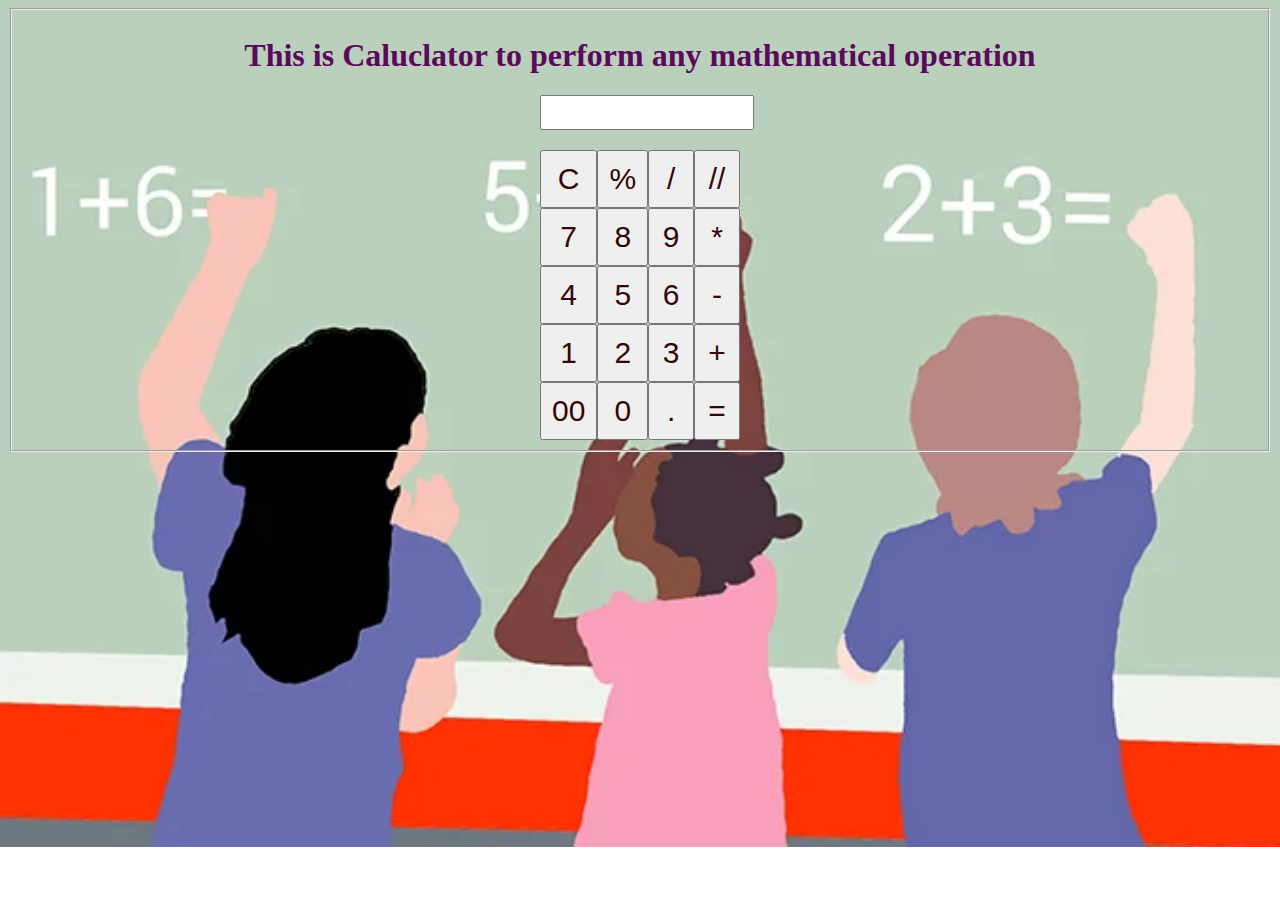
<file: project2/index.html>
<!DOCTYPE html>
<html lang="en">
<head>
  <meta charset="UTF-8">
  <meta name="viewport" content="width=device-width, initial-scale=1.0">
  <title>Simple Calculator</title>
  <link rel="stylesheet" href="style.css">
</head>
<body>
  <fieldset >
   <b> <h1>This is Caluclator to perform any mathematical operation</h1></b>
  <div class="calculator">
    <input type="text" id="display" readonly>
    <div class="buttons">
          <button onclick="clearDisplay()">C</button>
          <button onclick="appendValue('%')">%</button>
          <button onclick="appendValue('/')">/</button>
          <button onclick="calculate('//')">//</button>
    
      
        <button onclick="appendValue('7')">7</button>
        <button onclick="appendValue('8')">8</button>
        <button onclick="appendValue('9')">9</button>
        <button onclick="appendValue('*')">*</button>
        
       <button onclick="appendValue('4')">4</button>
       <button onclick="appendValue('5')">5</button>
       <button onclick="appendValue('6')">6</button>
       <button onclick="appendValue('-')">-</button>
       <button onclick="appendValue('1')">1</button>
       <button onclick="appendValue('2')">2</button>
       <button onclick="appendValue('3')">3</button>
       <button onclick="appendValue('+')">+</button>
       <button onclick="appendValue('00')">00</button>
       <button onclick="appendValue('0')">0</button>
       <button onclick="appendValue('.')">.</button>
       <button onclick="calculate()">=</button>
      </div>
  </div>
  <script src="javascrip.js"></script>
  </fieldset>
</body>
</html>
</file>
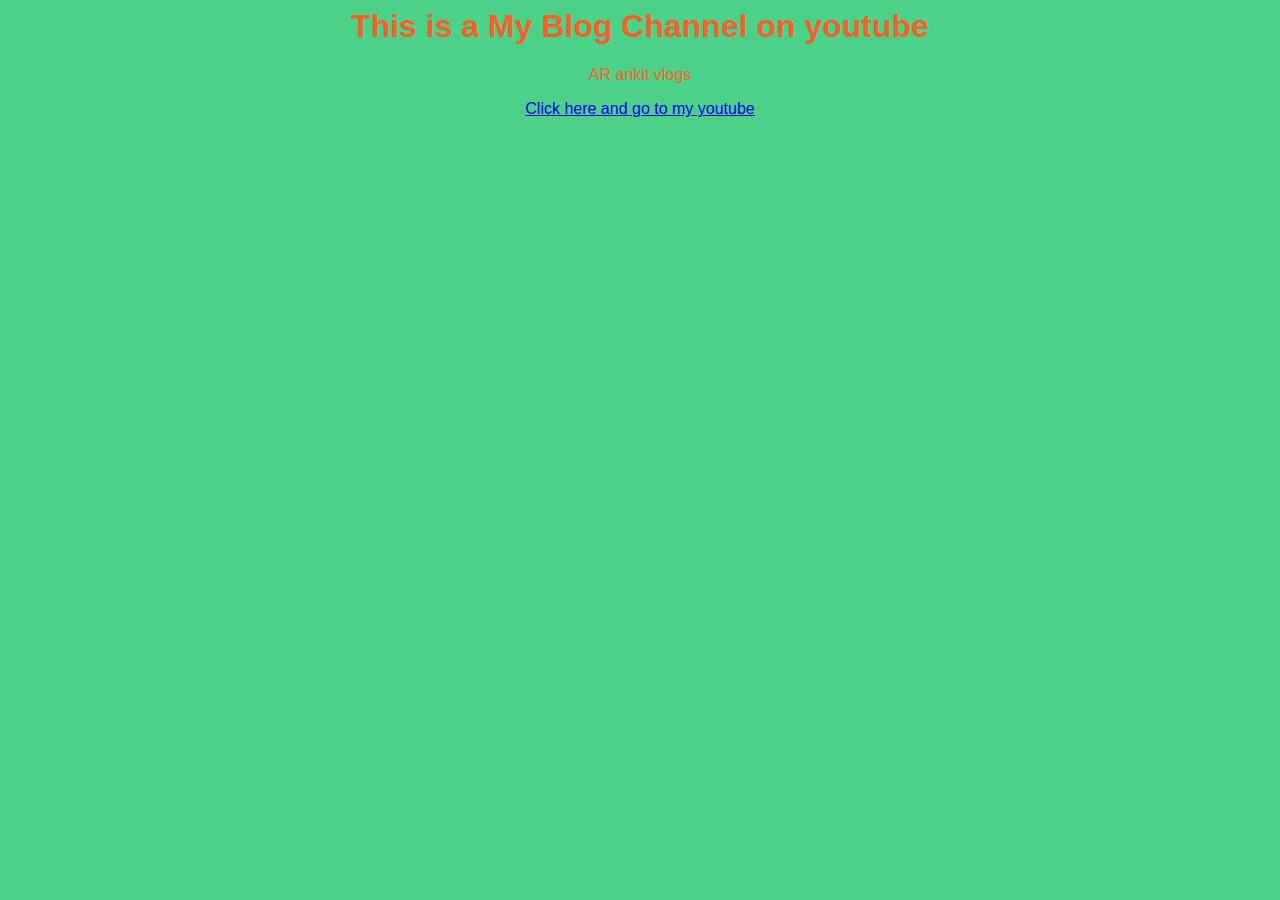
<file: porfolio/blogs.html>
<html>
    <haed>
        <style>
            body{
                background-color: rgb(76, 209, 136);
                text-align: center;
                text-decoration: solid;
                font-size: medium;
                font-family: 'Franklin Gothic Medium', 'Arial Narrow', Arial, sans-serif;
                color: rgb(247, 97, 43);
            }
        </style>

    </haed>
    <title>Blogging</title>
    <body >
        <h1> This is a My Blog Channel on youtube</h1>
        <p>AR ankit vlogs</p>
        <a href="https://www.youtube.com/@ankitraj4911">Click here and go to my youtube</a>
    </body>
</html>
</file>
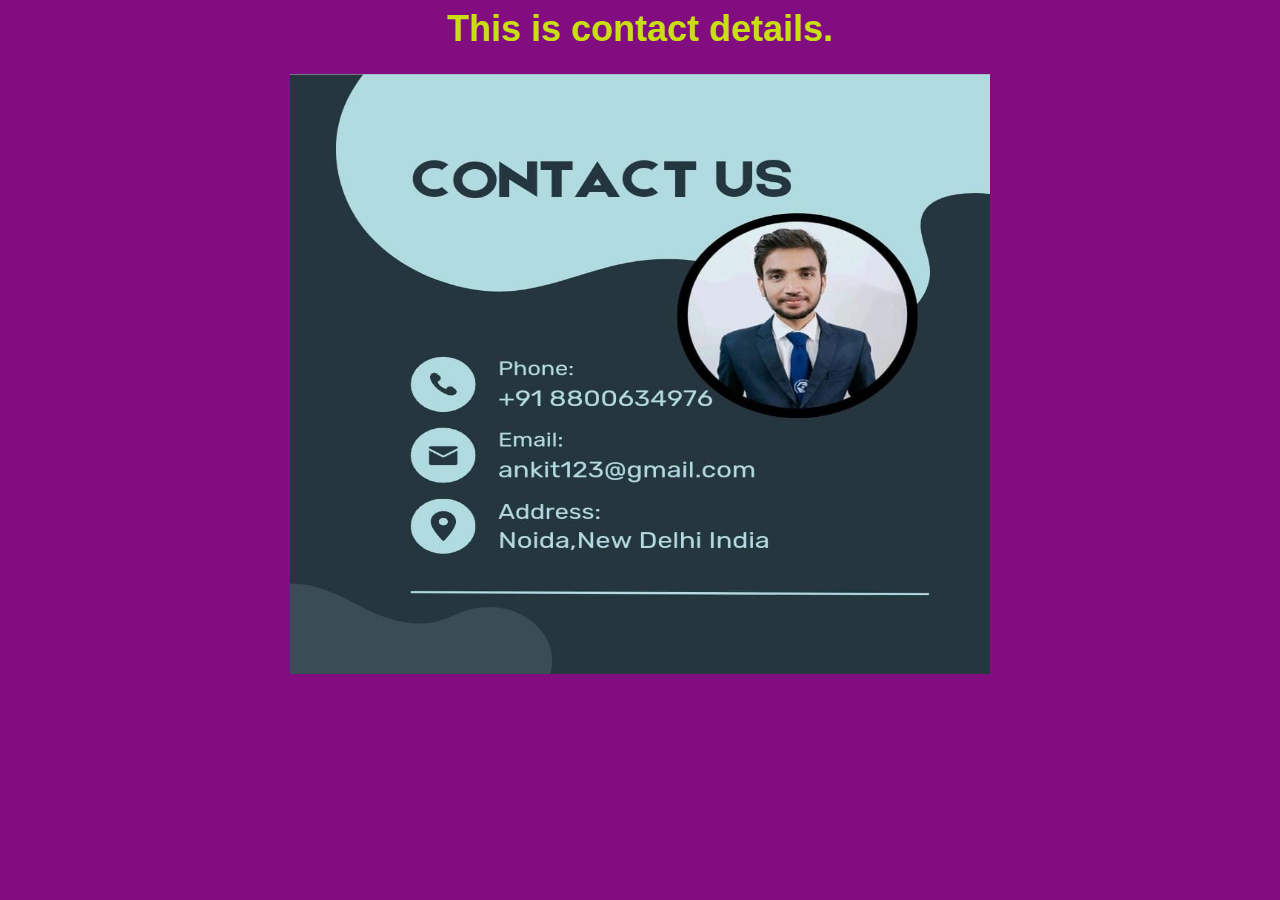
<file: porfolio/contact.html>
<html>
    <head>
        <style>
            body{
                background-color: rgb(129, 13, 129);
                color: #cadf0f;
                text-align: center;
                font-size: large;
                font-family: 'Franklin Gothic Medium', 'Arial Narrow', Arial, sans-serif;
                background-size: cover;
                background-repeat: no-repeat;
            }
        </style>

    </head>
    <title>
        Contact us
    </title>
    <body>
        <h1> This is contact details.</h1>
        <img src="contact.jpg" width="700" height="600"></a>
    </body>
</html>
</file>
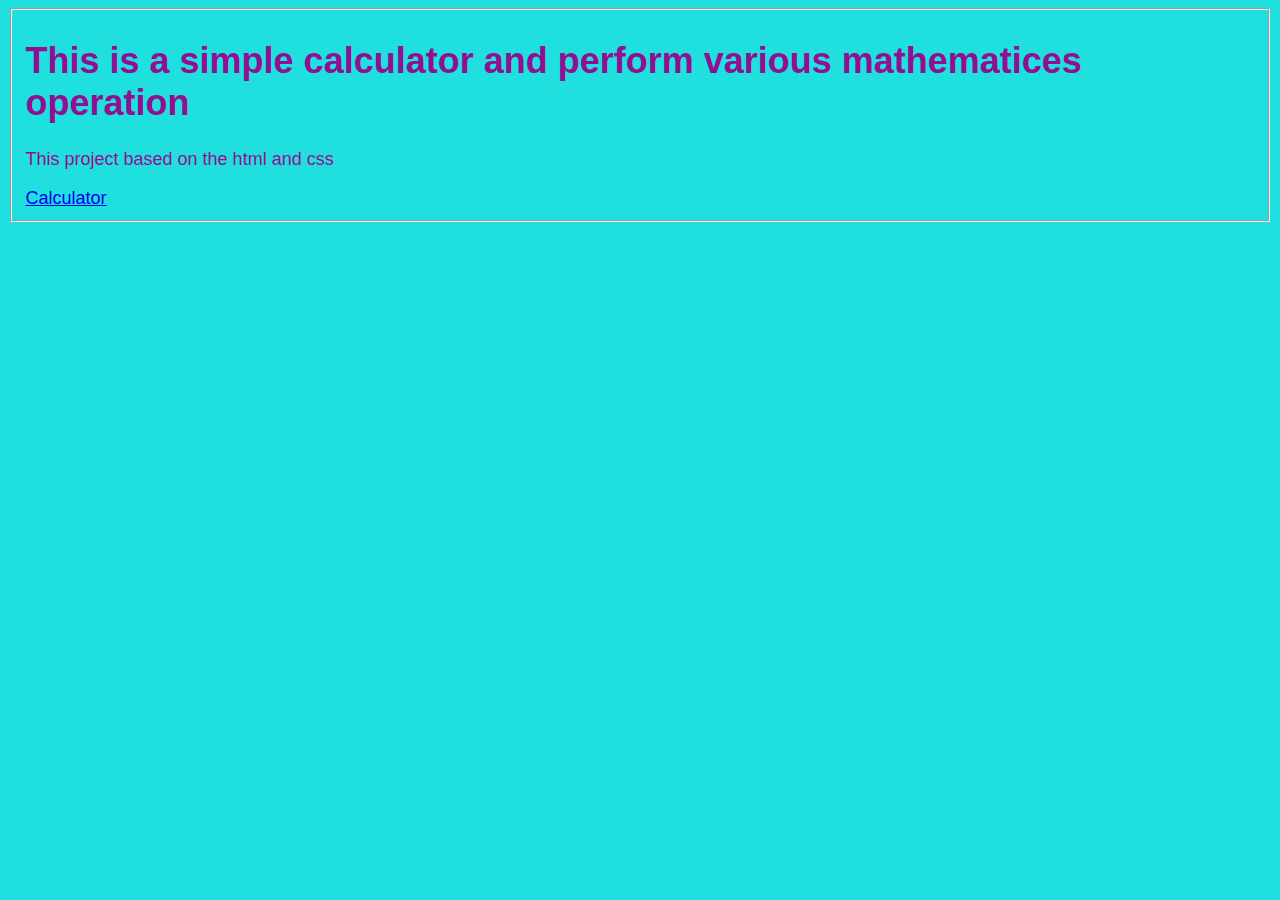
<file: porfolio/project.html>
<html>
    <fieldset>
    <head>
        <title>project page</title>
        <style>
            body{
                background-color: rgb(32, 223, 223);
                color: rgb(146, 15, 146);
                font-size: large;
                font-family: 'Franklin Gothic Medium', 'Arial Narrow', Arial, sans-serif;
                font-style: normal;
            }
        </style>
    </head>
    <body>
        <h1>This is a simple calculator and perform various mathematices operation</h1>
        <p>This project based on the html and css</p>
        <a href="file:///C:/Users/Aditya/Desktop/Ankit%20data/Ankit%20data/project2/index.html">Calculator</a>
    </fieldset>
</html>
</file>
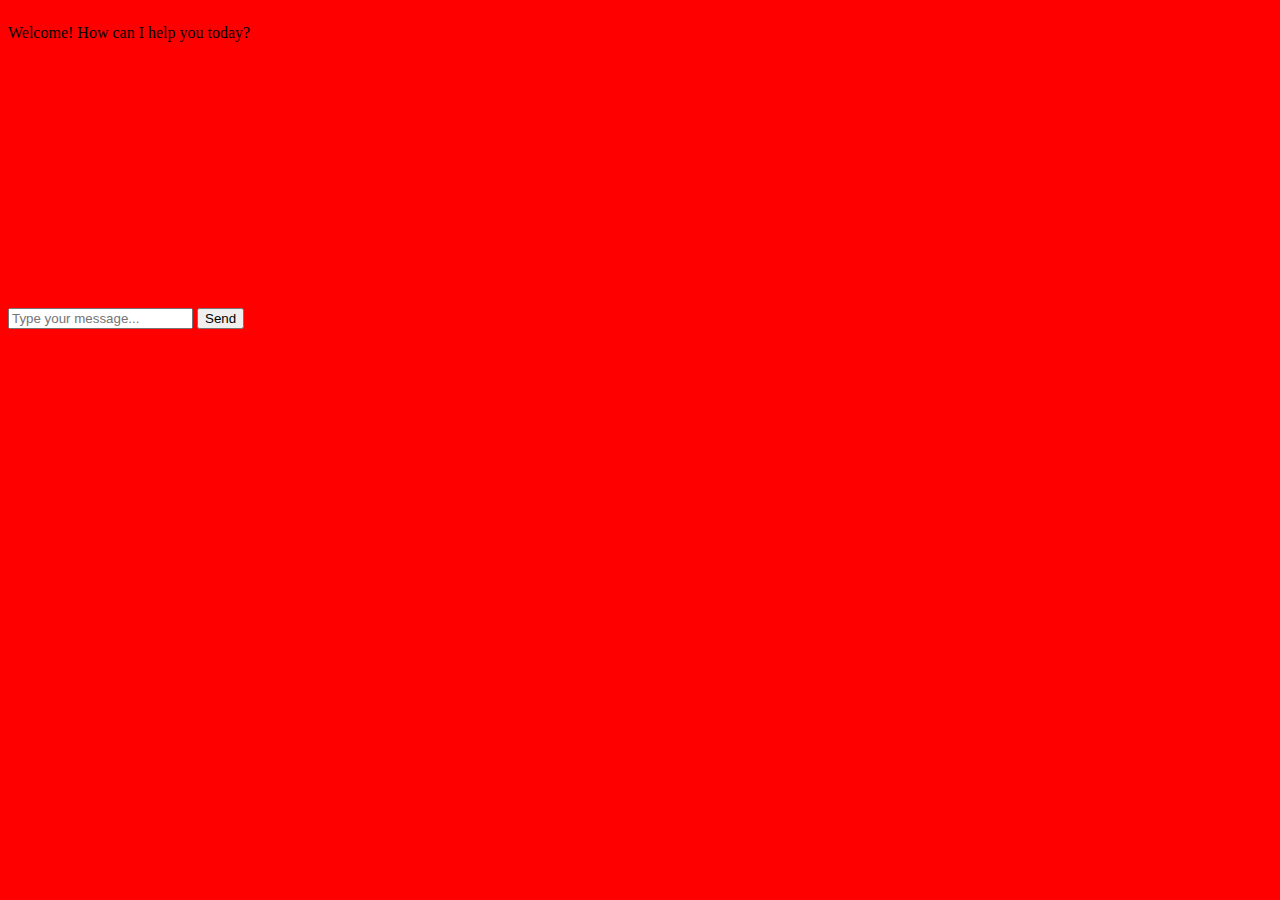
<file: porfolio/talk.html>
<html>
       <title>Chatbot</title>
    <style>
        .chat-container {
            border: 5px solid #32ecbe;
            border-radius: 10px;
            padding: 15px;
            width: 500px;
            margin: 0 auto;
        }
        .chat-messages {
            height: 300px;
            overflow-y: scroll;
        }
    </style>
</head>
<body bgcolor="red">
    <div class="chat">
        <div class="chat-messages" id="chat-messages">
            <p>Welcome! How can I help you today?</p>
        </div>
        <input type="text" id="user-input" placeholder="Type your message...">
        <button onclick="sendMessage()">Send</button>
    </div>

    <script>
        function sendMessage() {
            var userInput = document.getElementById('user-input').value;
            if (userInput.trim() === '') return;
            appendMessage('user', userInput);
            var response = "You said: " + userInput;
            appendMessage('bot', response);
            document.getElementById('user-input').value = '';
        }

        function appendMessage(sender, message) {
            var chatMessages = document.getElementById('chat-messages');
            var newMessage = document.createElement('p');
            newMessage.textContent = sender + ': ' + message;
            chatMessages.appendChild(newMessage);
        }
    </script>
</body>
</html>
</file>
<file: project2/style.css>
.calculator {
    width: 200px;
    margin: 0 auto;
  }
  body{
    text-align: center;
    font-size: medium;
    font-family: 'Times New Roman', Times, serif;
    font-style: calc();
    background-image:url("ankit.jpg") ;
    background-repeat: no-repeat;
    background-size: cover;
    color: rgb(90, 10, 90);
  }
  
  #display {
    width: 100%;
    margin-bottom: 20px;
    padding: 5px;
    font-size: large;
  }
  
  .buttons {
    
    display: grid;
    grid-template-columns: repeat(4, 1fr);
  }
  
  button {
    height: 50;
    width: 50;
    color:rgb(51, 7, 7);
    padding: 10px;
    font-size: 30px;

    
  }
</file>
